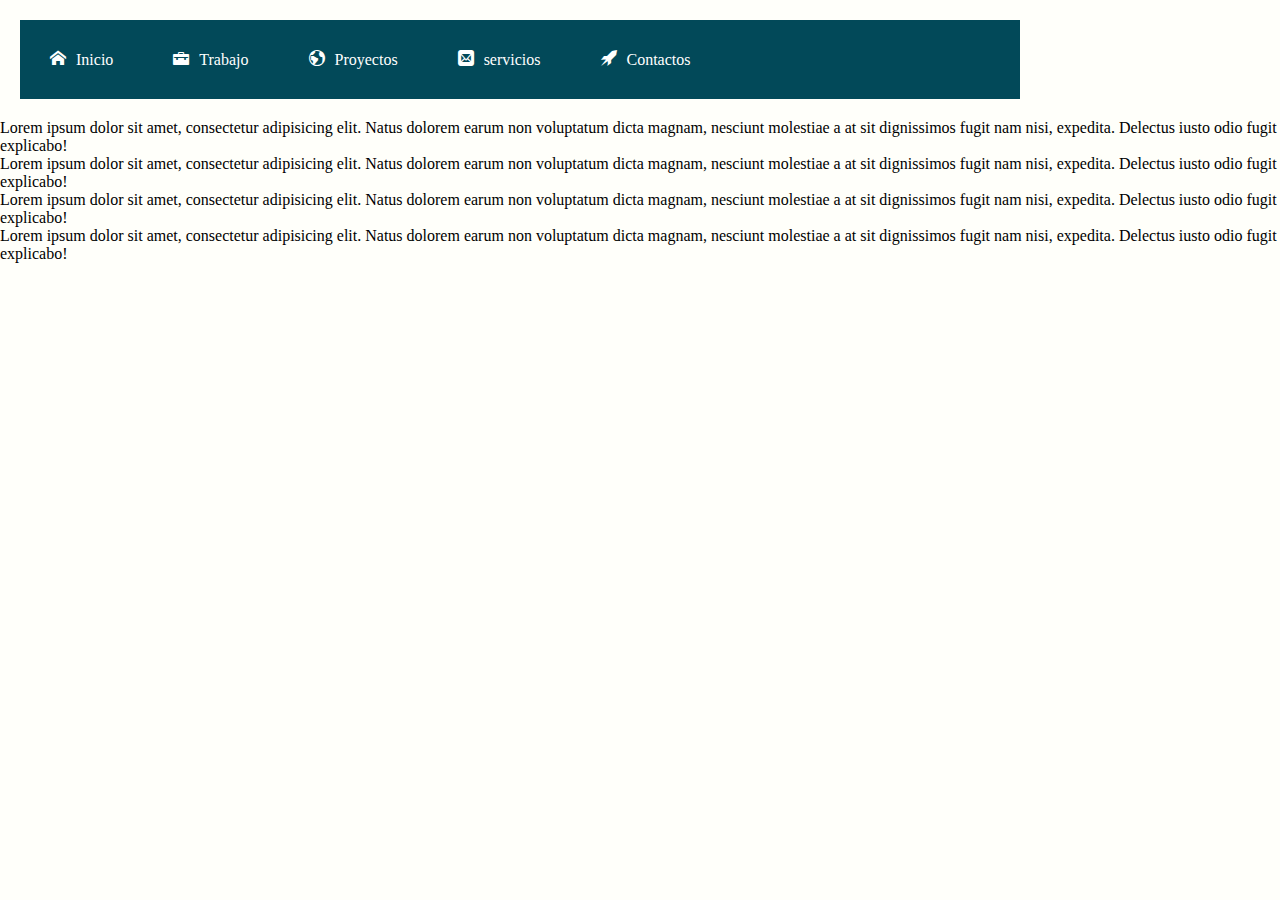
<file: menu.html>
<!DOCTYPE html>
<html lang="en">
<head>
	<meta charset="UTF-8">
	<title>Document</title>
	<link rel="stylesheet" type="text/css" href="style.css">
	<link rel="stylesheet" type="text/css" href="menu.css">
	<meta name="viewport" content="width=device-width, user-scalable=no, initial-scale=1.0, maximum-scale=1.0, minimum-scale=1.0">
</head>
<body>
     <header>
     <div class="menu_bar">
     <a href="" class="bt-menu"><span class="icon-list2"></span>Menu</a>
     </div>
     	<nav>
     		<ul>
     			<li><a href=""><span class="icon-home"></span>Inicio</a></li>
     			<li><a href=""><span class="icon-briefcase"></span>Trabajo</a></li>
     			<li><a href=""><span class="icon-earth"></span>Proyectos</a></li>
     			<li><a href=""><span class="icon-mail"></span>servicios</a></li>
     			<li><a href=""><span class="icon-rocket"></span>Contactos</a></li>
     		</ul>
     	</nav>
     </header>
     <section>
     	<p>Lorem ipsum dolor sit amet, consectetur adipisicing elit. Natus dolorem earum non voluptatum dicta magnam, nesciunt molestiae a at sit dignissimos fugit nam nisi, expedita. Delectus iusto odio fugit explicabo!</p>
     	<p>Lorem ipsum dolor sit amet, consectetur adipisicing elit. Natus dolorem earum non voluptatum dicta magnam, nesciunt molestiae a at sit dignissimos fugit nam nisi, expedita. Delectus iusto odio fugit explicabo!</p>
     	<p>Lorem ipsum dolor sit amet, consectetur adipisicing elit. Natus dolorem earum non voluptatum dicta magnam, nesciunt molestiae a at sit dignissimos fugit nam nisi, expedita. Delectus iusto odio fugit explicabo!</p>
     	<p>Lorem ipsum dolor sit amet, consectetur adipisicing elit. Natus dolorem earum non voluptatum dicta magnam, nesciunt molestiae a at sit dignissimos fugit nam nisi, expedita. Delectus iusto odio fugit explicabo!</p>


     </section>
	
</body>
</html>
</file>
<file: style.css>
@font-face {
  font-family: 'icomoon';
  src:  url('fonts/icomoon.eot?58cnqo');
  src:  url('fonts/icomoon.eot?58cnqo#iefix') format('embedded-opentype'),
    url('fonts/icomoon.ttf?58cnqo') format('truetype'),
    url('fonts/icomoon.woff?58cnqo') format('woff'),
    url('fonts/icomoon.svg?58cnqo#icomoon') format('svg');
  font-weight: normal;
  font-style: normal;
}

[class^="icon-"], [class*=" icon-"] {
  /* use !important to prevent issues with browser extensions that change fonts */
  font-family: 'icomoon' !important;
  speak: none;
  font-style: normal;
  font-weight: normal;
  font-variant: normal;
  text-transform: none;
  line-height: 1;

  /* Better Font Rendering =========== */
  -webkit-font-smoothing: antialiased;
  -moz-osx-font-smoothing: grayscale;
}

.icon-home:before {
  content: "\e900";
}
.icon-home2:before {
  content: "\e901";
}
.icon-home3:before {
  content: "\e902";
}
.icon-office:before {
  content: "\e903";
}
.icon-newspaper:before {
  content: "\e904";
}
.icon-pencil:before {
  content: "\e905";
}
.icon-pencil2:before {
  content: "\e906";
}
.icon-quill:before {
  content: "\e907";
}
.icon-pen:before {
  content: "\e908";
}
.icon-blog:before {
  content: "\e909";
}
.icon-eyedropper:before {
  content: "\e90a";
}
.icon-droplet:before {
  content: "\e90b";
}
.icon-paint-format:before {
  content: "\e90c";
}
.icon-image:before {
  content: "\e90d";
}
.icon-images:before {
  content: "\e90e";
}
.icon-camera:before {
  content: "\e90f";
}
.icon-headphones:before {
  content: "\e910";
}
.icon-music:before {
  content: "\e911";
}
.icon-play:before {
  content: "\e912";
}
.icon-film:before {
  content: "\e913";
}
.icon-video-camera:before {
  content: "\e914";
}
.icon-dice:before {
  content: "\e915";
}
.icon-pacman:before {
  content: "\e916";
}
.icon-spades:before {
  content: "\e917";
}
.icon-clubs:before {
  content: "\e918";
}
.icon-diamonds:before {
  content: "\e919";
}
.icon-bullhorn:before {
  content: "\e91a";
}
.icon-connection:before {
  content: "\e91b";
}
.icon-podcast:before {
  content: "\e91c";
}
.icon-feed:before {
  content: "\e91d";
}
.icon-mic:before {
  content: "\e91e";
}
.icon-book:before {
  content: "\e91f";
}
.icon-books:before {
  content: "\e920";
}
.icon-library:before {
  content: "\e921";
}
.icon-file-text:before {
  content: "\e922";
}
.icon-profile:before {
  content: "\e923";
}
.icon-file-empty:before {
  content: "\e924";
}
.icon-files-empty:before {
  content: "\e925";
}
.icon-file-text2:before {
  content: "\e926";
}
.icon-file-picture:before {
  content: "\e927";
}
.icon-file-music:before {
  content: "\e928";
}
.icon-file-play:before {
  content: "\e929";
}
.icon-file-video:before {
  content: "\e92a";
}
.icon-file-zip:before {
  content: "\e92b";
}
.icon-copy:before {
  content: "\e92c";
}
.icon-paste:before {
  content: "\e92d";
}
.icon-stack:before {
  content: "\e92e";
}
.icon-folder:before {
  content: "\e92f";
}
.icon-folder-open:before {
  content: "\e930";
}
.icon-folder-plus:before {
  content: "\e931";
}
.icon-folder-minus:before {
  content: "\e932";
}
.icon-folder-download:before {
  content: "\e933";
}
.icon-folder-upload:before {
  content: "\e934";
}
.icon-price-tag:before {
  content: "\e935";
}
.icon-price-tags:before {
  content: "\e936";
}
.icon-barcode:before {
  content: "\e937";
}
.icon-qrcode:before {
  content: "\e938";
}
.icon-ticket:before {
  content: "\e939";
}
.icon-cart:before {
  content: "\e93a";
}
.icon-coin-dollar:before {
  content: "\e93b";
}
.icon-coin-euro:before {
  content: "\e93c";
}
.icon-coin-pound:before {
  content: "\e93d";
}
.icon-coin-yen:before {
  content: "\e93e";
}
.icon-credit-card:before {
  content: "\e93f";
}
.icon-calculator:before {
  content: "\e940";
}
.icon-lifebuoy:before {
  content: "\e941";
}
.icon-phone:before {
  content: "\e942";
}
.icon-phone-hang-up:before {
  content: "\e943";
}
.icon-address-book:before {
  content: "\e944";
}
.icon-envelop:before {
  content: "\e945";
}
.icon-pushpin:before {
  content: "\e946";
}
.icon-location:before {
  content: "\e947";
}
.icon-location2:before {
  content: "\e948";
}
.icon-compass:before {
  content: "\e949";
}
.icon-compass2:before {
  content: "\e94a";
}
.icon-map:before {
  content: "\e94b";
}
.icon-map2:before {
  content: "\e94c";
}
.icon-history:before {
  content: "\e94d";
}
.icon-clock:before {
  content: "\e94e";
}
.icon-clock2:before {
  content: "\e94f";
}
.icon-alarm:before {
  content: "\e950";
}
.icon-bell:before {
  content: "\e951";
}
.icon-stopwatch:before {
  content: "\e952";
}
.icon-calendar:before {
  content: "\e953";
}
.icon-printer:before {
  content: "\e954";
}
.icon-keyboard:before {
  content: "\e955";
}
.icon-display:before {
  content: "\e956";
}
.icon-laptop:before {
  content: "\e957";
}
.icon-mobile:before {
  content: "\e958";
}
.icon-mobile2:before {
  content: "\e959";
}
.icon-tablet:before {
  content: "\e95a";
}
.icon-tv:before {
  content: "\e95b";
}
.icon-drawer:before {
  content: "\e95c";
}
.icon-drawer2:before {
  content: "\e95d";
}
.icon-box-add:before {
  content: "\e95e";
}
.icon-box-remove:before {
  content: "\e95f";
}
.icon-download:before {
  content: "\e960";
}
.icon-upload:before {
  content: "\e961";
}
.icon-floppy-disk:before {
  content: "\e962";
}
.icon-drive:before {
  content: "\e963";
}
.icon-database:before {
  content: "\e964";
}
.icon-undo:before {
  content: "\e965";
}
.icon-redo:before {
  content: "\e966";
}
.icon-undo2:before {
  content: "\e967";
}
.icon-redo2:before {
  content: "\e968";
}
.icon-forward:before {
  content: "\e969";
}
.icon-reply:before {
  content: "\e96a";
}
.icon-bubble:before {
  content: "\e96b";
}
.icon-bubbles:before {
  content: "\e96c";
}
.icon-bubbles2:before {
  content: "\e96d";
}
.icon-bubble2:before {
  content: "\e96e";
}
.icon-bubbles3:before {
  content: "\e96f";
}
.icon-bubbles4:before {
  content: "\e970";
}
.icon-user:before {
  content: "\e971";
}
.icon-users:before {
  content: "\e972";
}
.icon-user-plus:before {
  content: "\e973";
}
.icon-user-minus:before {
  content: "\e974";
}
.icon-user-check:before {
  content: "\e975";
}
.icon-user-tie:before {
  content: "\e976";
}
.icon-quotes-left:before {
  content: "\e977";
}
.icon-quotes-right:before {
  content: "\e978";
}
.icon-hour-glass:before {
  content: "\e979";
}
.icon-spinner:before {
  content: "\e97a";
}
.icon-spinner2:before {
  content: "\e97b";
}
.icon-spinner3:before {
  content: "\e97c";
}
.icon-spinner4:before {
  content: "\e97d";
}
.icon-spinner5:before {
  content: "\e97e";
}
.icon-spinner6:before {
  content: "\e97f";
}
.icon-spinner7:before {
  content: "\e980";
}
.icon-spinner8:before {
  content: "\e981";
}
.icon-spinner9:before {
  content: "\e982";
}
.icon-spinner10:before {
  content: "\e983";
}
.icon-spinner11:before {
  content: "\e984";
}
.icon-binoculars:before {
  content: "\e985";
}
.icon-search:before {
  content: "\e986";
}
.icon-zoom-in:before {
  content: "\e987";
}
.icon-zoom-out:before {
  content: "\e988";
}
.icon-enlarge:before {
  content: "\e989";
}
.icon-shrink:before {
  content: "\e98a";
}
.icon-enlarge2:before {
  content: "\e98b";
}
.icon-shrink2:before {
  content: "\e98c";
}
.icon-key:before {
  content: "\e98d";
}
.icon-key2:before {
  content: "\e98e";
}
.icon-lock:before {
  content: "\e98f";
}
.icon-unlocked:before {
  content: "\e990";
}
.icon-wrench:before {
  content: "\e991";
}
.icon-equalizer:before {
  content: "\e992";
}
.icon-equalizer2:before {
  content: "\e993";
}
.icon-cog:before {
  content: "\e994";
}
.icon-cogs:before {
  content: "\e995";
}
.icon-hammer:before {
  content: "\e996";
}
.icon-magic-wand:before {
  content: "\e997";
}
.icon-aid-kit:before {
  content: "\e998";
}
.icon-bug:before {
  content: "\e999";
}
.icon-pie-chart:before {
  content: "\e99a";
}
.icon-stats-dots:before {
  content: "\e99b";
}
.icon-stats-bars:before {
  content: "\e99c";
}
.icon-stats-bars2:before {
  content: "\e99d";
}
.icon-trophy:before {
  content: "\e99e";
}
.icon-gift:before {
  content: "\e99f";
}
.icon-glass:before {
  content: "\e9a0";
}
.icon-glass2:before {
  content: "\e9a1";
}
.icon-mug:before {
  content: "\e9a2";
}
.icon-spoon-knife:before {
  content: "\e9a3";
}
.icon-leaf:before {
  content: "\e9a4";
}
.icon-rocket:before {
  content: "\e9a5";
}
.icon-meter:before {
  content: "\e9a6";
}
.icon-meter2:before {
  content: "\e9a7";
}
.icon-hammer2:before {
  content: "\e9a8";
}
.icon-fire:before {
  content: "\e9a9";
}
.icon-lab:before {
  content: "\e9aa";
}
.icon-magnet:before {
  content: "\e9ab";
}
.icon-bin:before {
  content: "\e9ac";
}
.icon-bin2:before {
  content: "\e9ad";
}
.icon-briefcase:before {
  content: "\e9ae";
}
.icon-airplane:before {
  content: "\e9af";
}
.icon-truck:before {
  content: "\e9b0";
}
.icon-road:before {
  content: "\e9b1";
}
.icon-accessibility:before {
  content: "\e9b2";
}
.icon-target:before {
  content: "\e9b3";
}
.icon-shield:before {
  content: "\e9b4";
}
.icon-power:before {
  content: "\e9b5";
}
.icon-switch:before {
  content: "\e9b6";
}
.icon-power-cord:before {
  content: "\e9b7";
}
.icon-clipboard:before {
  content: "\e9b8";
}
.icon-list-numbered:before {
  content: "\e9b9";
}
.icon-list:before {
  content: "\e9ba";
}
.icon-list2:before {
  content: "\e9bb";
}
.icon-tree:before {
  content: "\e9bc";
}
.icon-menu:before {
  content: "\e9bd";
}
.icon-menu2:before {
  content: "\e9be";
}
.icon-menu3:before {
  content: "\e9bf";
}
.icon-menu4:before {
  content: "\e9c0";
}
.icon-cloud:before {
  content: "\e9c1";
}
.icon-cloud-download:before {
  content: "\e9c2";
}
.icon-cloud-upload:before {
  content: "\e9c3";
}
.icon-cloud-check:before {
  content: "\e9c4";
}
.icon-download2:before {
  content: "\e9c5";
}
.icon-upload2:before {
  content: "\e9c6";
}
.icon-download3:before {
  content: "\e9c7";
}
.icon-upload3:before {
  content: "\e9c8";
}
.icon-sphere:before {
  content: "\e9c9";
}
.icon-earth:before {
  content: "\e9ca";
}
.icon-link:before {
  content: "\e9cb";
}
.icon-flag:before {
  content: "\e9cc";
}
.icon-attachment:before {
  content: "\e9cd";
}
.icon-eye:before {
  content: "\e9ce";
}
.icon-eye-plus:before {
  content: "\e9cf";
}
.icon-eye-minus:before {
  content: "\e9d0";
}
.icon-eye-blocked:before {
  content: "\e9d1";
}
.icon-bookmark:before {
  content: "\e9d2";
}
.icon-bookmarks:before {
  content: "\e9d3";
}
.icon-sun:before {
  content: "\e9d4";
}
.icon-contrast:before {
  content: "\e9d5";
}
.icon-brightness-contrast:before {
  content: "\e9d6";
}
.icon-star-empty:before {
  content: "\e9d7";
}
.icon-star-half:before {
  content: "\e9d8";
}
.icon-star-full:before {
  content: "\e9d9";
}
.icon-heart:before {
  content: "\e9da";
}
.icon-heart-broken:before {
  content: "\e9db";
}
.icon-man:before {
  content: "\e9dc";
}
.icon-woman:before {
  content: "\e9dd";
}
.icon-man-woman:before {
  content: "\e9de";
}
.icon-happy:before {
  content: "\e9df";
}
.icon-happy2:before {
  content: "\e9e0";
}
.icon-smile:before {
  content: "\e9e1";
}
.icon-smile2:before {
  content: "\e9e2";
}
.icon-tongue:before {
  content: "\e9e3";
}
.icon-tongue2:before {
  content: "\e9e4";
}
.icon-sad:before {
  content: "\e9e5";
}
.icon-sad2:before {
  content: "\e9e6";
}
.icon-wink:before {
  content: "\e9e7";
}
.icon-wink2:before {
  content: "\e9e8";
}
.icon-grin:before {
  content: "\e9e9";
}
.icon-grin2:before {
  content: "\e9ea";
}
.icon-cool:before {
  content: "\e9eb";
}
.icon-cool2:before {
  content: "\e9ec";
}
.icon-angry:before {
  content: "\e9ed";
}
.icon-angry2:before {
  content: "\e9ee";
}
.icon-evil:before {
  content: "\e9ef";
}
.icon-evil2:before {
  content: "\e9f0";
}
.icon-shocked:before {
  content: "\e9f1";
}
.icon-shocked2:before {
  content: "\e9f2";
}
.icon-baffled:before {
  content: "\e9f3";
}
.icon-baffled2:before {
  content: "\e9f4";
}
.icon-confused:before {
  content: "\e9f5";
}
.icon-confused2:before {
  content: "\e9f6";
}
.icon-neutral:before {
  content: "\e9f7";
}
.icon-neutral2:before {
  content: "\e9f8";
}
.icon-hipster:before {
  content: "\e9f9";
}
.icon-hipster2:before {
  content: "\e9fa";
}
.icon-wondering:before {
  content: "\e9fb";
}
.icon-wondering2:before {
  content: "\e9fc";
}
.icon-sleepy:before {
  content: "\e9fd";
}
.icon-sleepy2:before {
  content: "\e9fe";
}
.icon-frustrated:before {
  content: "\e9ff";
}
.icon-frustrated2:before {
  content: "\ea00";
}
.icon-crying:before {
  content: "\ea01";
}
.icon-crying2:before {
  content: "\ea02";
}
.icon-point-up:before {
  content: "\ea03";
}
.icon-point-right:before {
  content: "\ea04";
}
.icon-point-down:before {
  content: "\ea05";
}
.icon-point-left:before {
  content: "\ea06";
}
.icon-warning:before {
  content: "\ea07";
}
.icon-notification:before {
  content: "\ea08";
}
.icon-question:before {
  content: "\ea09";
}
.icon-plus:before {
  content: "\ea0a";
}
.icon-minus:before {
  content: "\ea0b";
}
.icon-info:before {
  content: "\ea0c";
}
.icon-cancel-circle:before {
  content: "\ea0d";
}
.icon-blocked:before {
  content: "\ea0e";
}
.icon-cross:before {
  content: "\ea0f";
}
.icon-checkmark:before {
  content: "\ea10";
}
.icon-checkmark2:before {
  content: "\ea11";
}
.icon-spell-check:before {
  content: "\ea12";
}
.icon-enter:before {
  content: "\ea13";
}
.icon-exit:before {
  content: "\ea14";
}
.icon-play2:before {
  content: "\ea15";
}
.icon-pause:before {
  content: "\ea16";
}
.icon-stop:before {
  content: "\ea17";
}
.icon-previous:before {
  content: "\ea18";
}
.icon-next:before {
  content: "\ea19";
}
.icon-backward:before {
  content: "\ea1a";
}
.icon-forward2:before {
  content: "\ea1b";
}
.icon-play3:before {
  content: "\ea1c";
}
.icon-pause2:before {
  content: "\ea1d";
}
.icon-stop2:before {
  content: "\ea1e";
}
.icon-backward2:before {
  content: "\ea1f";
}
.icon-forward3:before {
  content: "\ea20";
}
.icon-first:before {
  content: "\ea21";
}
.icon-last:before {
  content: "\ea22";
}
.icon-previous2:before {
  content: "\ea23";
}
.icon-next2:before {
  content: "\ea24";
}
.icon-eject:before {
  content: "\ea25";
}
.icon-volume-high:before {
  content: "\ea26";
}
.icon-volume-medium:before {
  content: "\ea27";
}
.icon-volume-low:before {
  content: "\ea28";
}
.icon-volume-mute:before {
  content: "\ea29";
}
.icon-volume-mute2:before {
  content: "\ea2a";
}
.icon-volume-increase:before {
  content: "\ea2b";
}
.icon-volume-decrease:before {
  content: "\ea2c";
}
.icon-loop:before {
  content: "\ea2d";
}
.icon-loop2:before {
  content: "\ea2e";
}
.icon-infinite:before {
  content: "\ea2f";
}
.icon-shuffle:before {
  content: "\ea30";
}
.icon-arrow-up-left:before {
  content: "\ea31";
}
.icon-arrow-up:before {
  content: "\ea32";
}
.icon-arrow-up-right:before {
  content: "\ea33";
}
.icon-arrow-right:before {
  content: "\ea34";
}
.icon-arrow-down-right:before {
  content: "\ea35";
}
.icon-arrow-down:before {
  content: "\ea36";
}
.icon-arrow-down-left:before {
  content: "\ea37";
}
.icon-arrow-left:before {
  content: "\ea38";
}
.icon-arrow-up-left2:before {
  content: "\ea39";
}
.icon-arrow-up2:before {
  content: "\ea3a";
}
.icon-arrow-up-right2:before {
  content: "\ea3b";
}
.icon-arrow-right2:before {
  content: "\ea3c";
}
.icon-arrow-down-right2:before {
  content: "\ea3d";
}
.icon-arrow-down2:before {
  content: "\ea3e";
}
.icon-arrow-down-left2:before {
  content: "\ea3f";
}
.icon-arrow-left2:before {
  content: "\ea40";
}
.icon-circle-up:before {
  content: "\ea41";
}
.icon-circle-right:before {
  content: "\ea42";
}
.icon-circle-down:before {
  content: "\ea43";
}
.icon-circle-left:before {
  content: "\ea44";
}
.icon-tab:before {
  content: "\ea45";
}
.icon-move-up:before {
  content: "\ea46";
}
.icon-move-down:before {
  content: "\ea47";
}
.icon-sort-alpha-asc:before {
  content: "\ea48";
}
.icon-sort-alpha-desc:before {
  content: "\ea49";
}
.icon-sort-numeric-asc:before {
  content: "\ea4a";
}
.icon-sort-numberic-desc:before {
  content: "\ea4b";
}
.icon-sort-amount-asc:before {
  content: "\ea4c";
}
.icon-sort-amount-desc:before {
  content: "\ea4d";
}
.icon-command:before {
  content: "\ea4e";
}
.icon-shift:before {
  content: "\ea4f";
}
.icon-ctrl:before {
  content: "\ea50";
}
.icon-opt:before {
  content: "\ea51";
}
.icon-checkbox-checked:before {
  content: "\ea52";
}
.icon-checkbox-unchecked:before {
  content: "\ea53";
}
.icon-radio-checked:before {
  content: "\ea54";
}
.icon-radio-checked2:before {
  content: "\ea55";
}
.icon-radio-unchecked:before {
  content: "\ea56";
}
.icon-crop:before {
  content: "\ea57";
}
.icon-make-group:before {
  content: "\ea58";
}
.icon-ungroup:before {
  content: "\ea59";
}
.icon-scissors:before {
  content: "\ea5a";
}
.icon-filter:before {
  content: "\ea5b";
}
.icon-font:before {
  content: "\ea5c";
}
.icon-ligature:before {
  content: "\ea5d";
}
.icon-ligature2:before {
  content: "\ea5e";
}
.icon-text-height:before {
  content: "\ea5f";
}
.icon-text-width:before {
  content: "\ea60";
}
.icon-font-size:before {
  content: "\ea61";
}
.icon-bold:before {
  content: "\ea62";
}
.icon-underline:before {
  content: "\ea63";
}
.icon-italic:before {
  content: "\ea64";
}
.icon-strikethrough:before {
  content: "\ea65";
}
.icon-omega:before {
  content: "\ea66";
}
.icon-sigma:before {
  content: "\ea67";
}
.icon-page-break:before {
  content: "\ea68";
}
.icon-superscript:before {
  content: "\ea69";
}
.icon-subscript:before {
  content: "\ea6a";
}
.icon-superscript2:before {
  content: "\ea6b";
}
.icon-subscript2:before {
  content: "\ea6c";
}
.icon-text-color:before {
  content: "\ea6d";
}
.icon-pagebreak:before {
  content: "\ea6e";
}
.icon-clear-formatting:before {
  content: "\ea6f";
}
.icon-table:before {
  content: "\ea70";
}
.icon-table2:before {
  content: "\ea71";
}
.icon-insert-template:before {
  content: "\ea72";
}
.icon-pilcrow:before {
  content: "\ea73";
}
.icon-ltr:before {
  content: "\ea74";
}
.icon-rtl:before {
  content: "\ea75";
}
.icon-section:before {
  content: "\ea76";
}
.icon-paragraph-left:before {
  content: "\ea77";
}
.icon-paragraph-center:before {
  content: "\ea78";
}
.icon-paragraph-right:before {
  content: "\ea79";
}
.icon-paragraph-justify:before {
  content: "\ea7a";
}
.icon-indent-increase:before {
  content: "\ea7b";
}
.icon-indent-decrease:before {
  content: "\ea7c";
}
.icon-share:before {
  content: "\ea7d";
}
.icon-new-tab:before {
  content: "\ea7e";
}
.icon-embed:before {
  content: "\ea7f";
}
.icon-embed2:before {
  content: "\ea80";
}
.icon-terminal:before {
  content: "\ea81";
}
.icon-share2:before {
  content: "\ea82";
}
.icon-mail:before {
  content: "\ea83";
}
.icon-mail2:before {
  content: "\ea84";
}
.icon-mail3:before {
  content: "\ea85";
}
.icon-mail4:before {
  content: "\ea86";
}
.icon-amazon:before {
  content: "\ea87";
}
.icon-google:before {
  content: "\ea88";
}
.icon-google2:before {
  content: "\ea89";
}
.icon-google3:before {
  content: "\ea8a";
}
.icon-google-plus:before {
  content: "\ea8b";
}
.icon-google-plus2:before {
  content: "\ea8c";
}
.icon-google-plus3:before {
  content: "\ea8d";
}
.icon-hangouts:before {
  content: "\ea8e";
}
.icon-google-drive:before {
  content: "\ea8f";
}
.icon-facebook:before {
  content: "\ea90";
}
.icon-facebook2:before {
  content: "\ea91";
}
.icon-instagram:before {
  content: "\ea92";
}
.icon-whatsapp:before {
  content: "\ea93";
}
.icon-spotify:before {
  content: "\ea94";
}
.icon-telegram:before {
  content: "\ea95";
}
.icon-twitter:before {
  content: "\ea96";
}
.icon-vine:before {
  content: "\ea97";
}
.icon-vk:before {
  content: "\ea98";
}
.icon-renren:before {
  content: "\ea99";
}
.icon-sina-weibo:before {
  content: "\ea9a";
}
.icon-rss:before {
  content: "\ea9b";
}
.icon-rss2:before {
  content: "\ea9c";
}
.icon-youtube:before {
  content: "\ea9d";
}
.icon-youtube2:before {
  content: "\ea9e";
}
.icon-twitch:before {
  content: "\ea9f";
}
.icon-vimeo:before {
  content: "\eaa0";
}
.icon-vimeo2:before {
  content: "\eaa1";
}
.icon-lanyrd:before {
  content: "\eaa2";
}
.icon-flickr:before {
  content: "\eaa3";
}
.icon-flickr2:before {
  content: "\eaa4";
}
.icon-flickr3:before {
  content: "\eaa5";
}
.icon-flickr4:before {
  content: "\eaa6";
}
.icon-dribbble:before {
  content: "\eaa7";
}
.icon-behance:before {
  content: "\eaa8";
}
.icon-behance2:before {
  content: "\eaa9";
}
.icon-deviantart:before {
  content: "\eaaa";
}
.icon-500px:before {
  content: "\eaab";
}
.icon-steam:before {
  content: "\eaac";
}
.icon-steam2:before {
  content: "\eaad";
}
.icon-dropbox:before {
  content: "\eaae";
}
.icon-onedrive:before {
  content: "\eaaf";
}
.icon-github:before {
  content: "\eab0";
}
.icon-npm:before {
  content: "\eab1";
}
.icon-basecamp:before {
  content: "\eab2";
}
.icon-trello:before {
  content: "\eab3";
}
.icon-wordpress:before {
  content: "\eab4";
}
.icon-joomla:before {
  content: "\eab5";
}
.icon-ello:before {
  content: "\eab6";
}
.icon-blogger:before {
  content: "\eab7";
}
.icon-blogger2:before {
  content: "\eab8";
}
.icon-tumblr:before {
  content: "\eab9";
}
.icon-tumblr2:before {
  content: "\eaba";
}
.icon-yahoo:before {
  content: "\eabb";
}
.icon-yahoo2:before {
  content: "\eabc";
}
.icon-tux:before {
  content: "\eabd";
}
.icon-appleinc:before {
  content: "\eabe";
}
.icon-finder:before {
  content: "\eabf";
}
.icon-android:before {
  content: "\eac0";
}
.icon-windows:before {
  content: "\eac1";
}
.icon-windows8:before {
  content: "\eac2";
}
.icon-soundcloud:before {
  content: "\eac3";
}
.icon-soundcloud2:before {
  content: "\eac4";
}
.icon-skype:before {
  content: "\eac5";
}
.icon-reddit:before {
  content: "\eac6";
}
.icon-hackernews:before {
  content: "\eac7";
}
.icon-wikipedia:before {
  content: "\eac8";
}
.icon-linkedin:before {
  content: "\eac9";
}
.icon-linkedin2:before {
  content: "\eaca";
}
.icon-lastfm:before {
  content: "\eacb";
}
.icon-lastfm2:before {
  content: "\eacc";
}
.icon-delicious:before {
  content: "\eacd";
}
.icon-stumbleupon:before {
  content: "\eace";
}
.icon-stumbleupon2:before {
  content: "\eacf";
}
.icon-stackoverflow:before {
  content: "\ead0";
}
.icon-pinterest:before {
  content: "\ead1";
}
.icon-pinterest2:before {
  content: "\ead2";
}
.icon-xing:before {
  content: "\ead3";
}
.icon-xing2:before {
  content: "\ead4";
}
.icon-flattr:before {
  content: "\ead5";
}
.icon-foursquare:before {
  content: "\ead6";
}
.icon-yelp:before {
  content: "\ead7";
}
.icon-paypal:before {
  content: "\ead8";
}
.icon-chrome:before {
  content: "\ead9";
}
.icon-firefox:before {
  content: "\eada";
}
.icon-IE:before {
  content: "\eadb";
}
.icon-edge:before {
  content: "\eadc";
}
.icon-safari:before {
  content: "\eadd";
}
.icon-opera:before {
  content: "\eade";
}
.icon-file-pdf:before {
  content: "\eadf";
}
.icon-file-openoffice:before {
  content: "\eae0";
}
.icon-file-word:before {
  content: "\eae1";
}
.icon-file-excel:before {
  content: "\eae2";
}
.icon-libreoffice:before {
  content: "\eae3";
}
.icon-html-five:before {
  content: "\eae4";
}
.icon-html-five2:before {
  content: "\eae5";
}
.icon-css3:before {
  content: "\eae6";
}
.icon-git:before {
  content: "\eae7";
}
.icon-codepen:before {
  content: "\eae8";
}
.icon-svg:before {
  content: "\eae9";
}
.icon-IcoMoon:before {
  content: "\eaea";
}
</file>
<file: menu.css>
* {
	margin:0;
	padding:0;
}

body {
	background-color: #FFFFFA;
}

header {
	width: 100%;
}

header nav {
	width: 90%;
	max-width: 1000px;
	margin:20px;
	background-color: #024959;

}

.menu_bar {
	display:none;
}

header nav ul {
	overflow: hidden;
	list-style: none;

}

header nav ul li {
	float: left;
	
	display:block;
	
}

header nav ul li a {
text-decoration: none;
	color: #fff;
	display: block;
	padding:30px;
}

header nav ul li span {
	margin-right: 10px;
}

header nav ul li a:hover {
	background-color: #037E8C;
}
</file>
